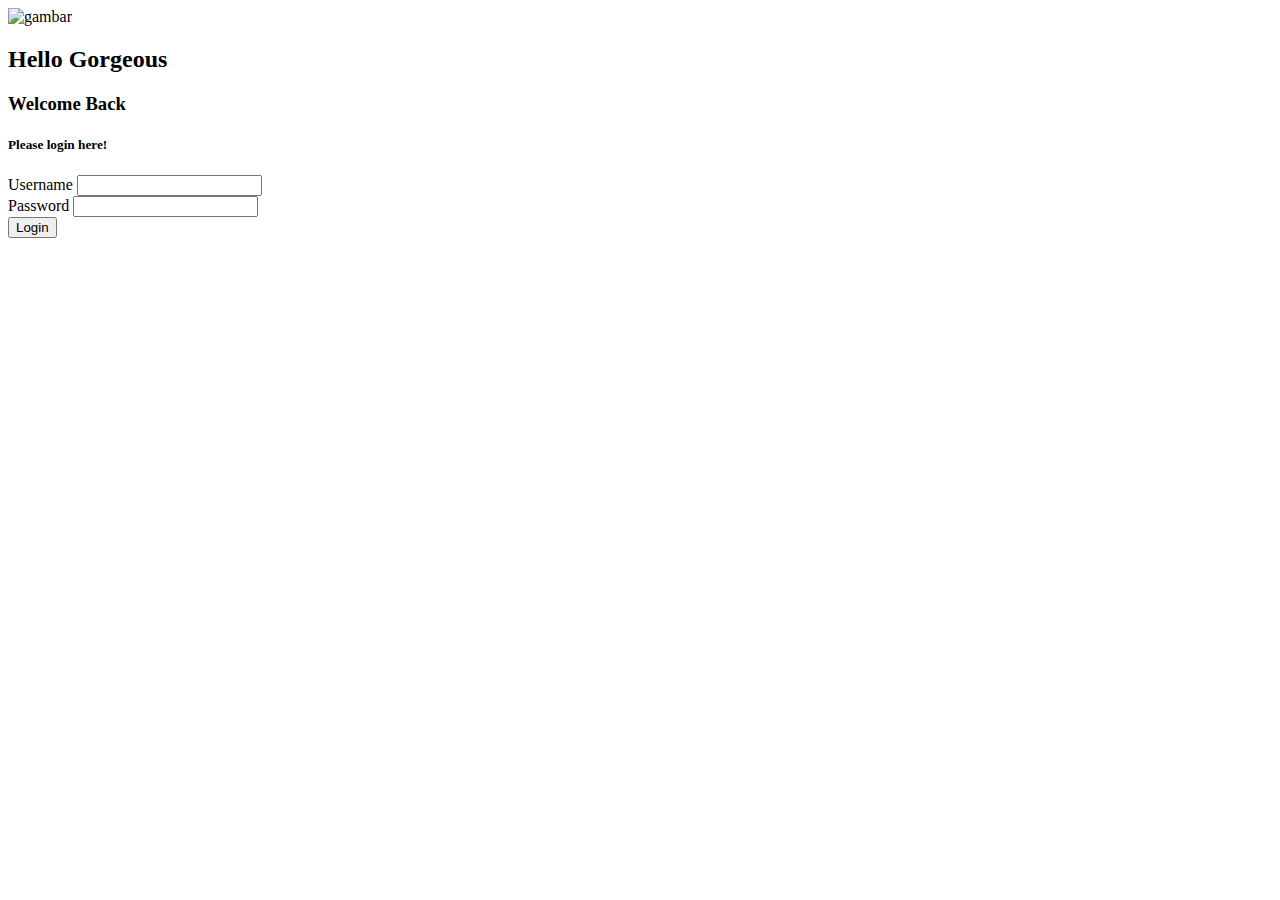
<file: src/main/resources/templates/auth/login.html>
<!DOCTYPE html>
<!--
To change this license header, choose License Headers in Project Properties.
To change this template file, choose Tools | Templates
and open the template in the editor.
-->
<html>

<head>
    <title>Login Page</title>
    <link rel="icon" th:href="@{/img/user.png}">
    <meta charset="UTF-8">
    <meta name="viewport" content="width=device-width, initial-scale=1.0">
    <i class="fa-thin fa-user"></i>
    <!-- Bootstrap CSS -->
    <link href="https://cdn.jsdelivr.net/npm/bootstrap@5.0.2/dist/css/bootstrap.min.css" rel="stylesheet"
        integrity="sha384-EVSTQN3/azprG1Anm3QDgpJLIm9Nao0Yz1ztcQTwFspd3yD65VohhpuuCOmLASjC" crossorigin="anonymous">
    <link rel="stylesheet" th:href="@{/css/style.css}">
</head>

<body>

    
        <div class="container"></div>
        <div class="row no-gutters">
            <div class="col-lg-7">
              <img id="img-fluid" th:src="@{/img/login.png}" alt="gambar" style="max-width: 100%;">
              <h2> Hello Gorgeous</h2>
            </div>
            <div class="col-lg-5" id="pict">
              <div class="login">
                <div class="form-login">
                    <h3 class="mb-4">Welcome Back</h3>
                    <h5 class="mb-4">Please login here!</h5>
                    <form th:action="@{/login}" th:method="POST" th:object="${loginRequest}">
                        <div class="mb-3">
                            <label for="username" class="form-label fw-bold">Username</label>
                            <input type="text" id="input-user" class="form-control" th:field="*{username}">
                        </div>
                        <div class="mb-3">
                            <label for="password" class="form-label fw-bold">Password</label>
                            <input type="password" id="input-pw" class="form-control" th:field="*{password}">
                        </div>
                        <button type="submit" class="btn btn-dark btn-login">Login</button>
                    </form>
                </div>
            </div>
            </div>
        </div>        
    
    </section>
    
</body>

</html>
</file>
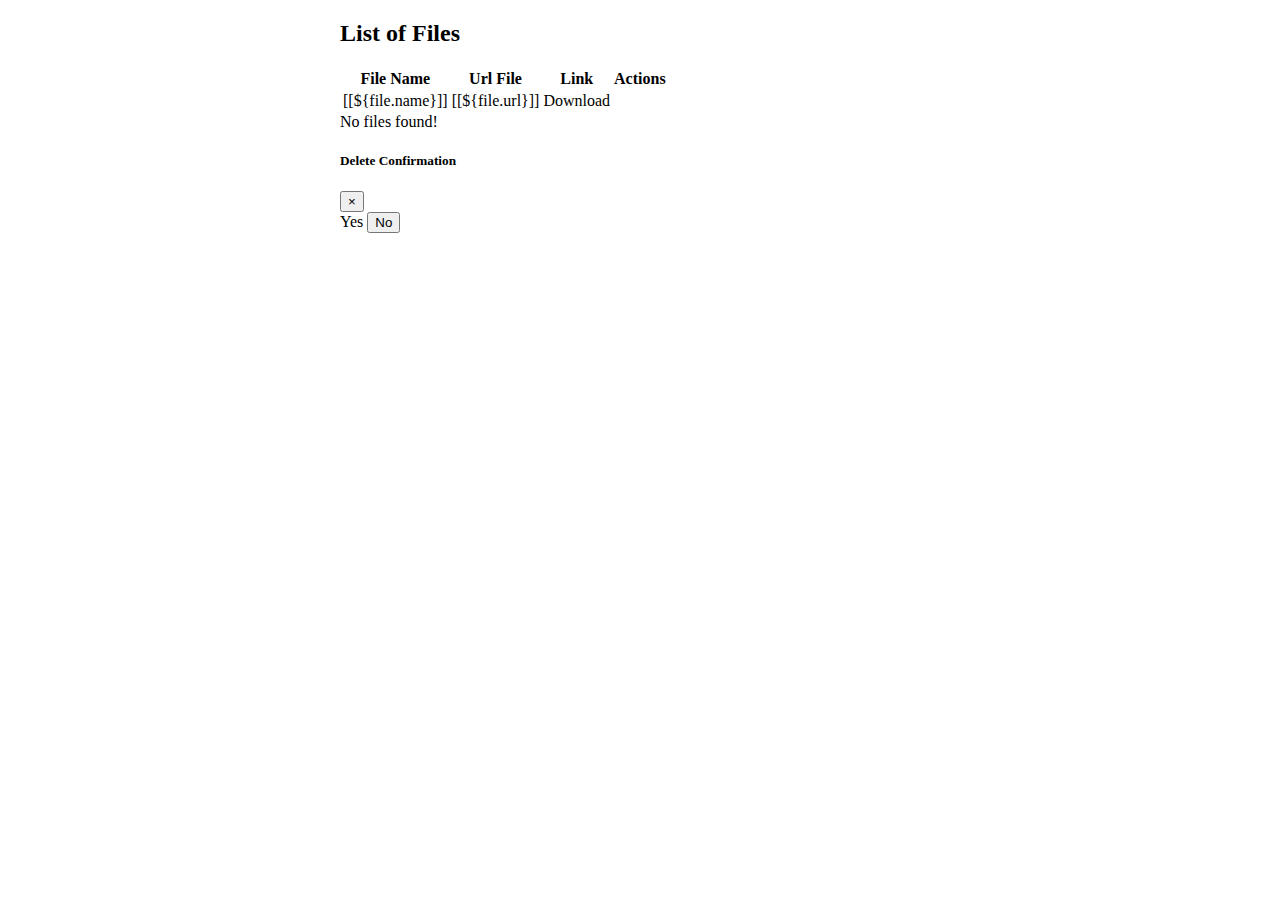
<file: src/main/resources/templates/fileupload/files.html>
<!DOCTYPE html>
<!--
To change this license header, choose License Headers in Project Properties.
To change this template file, choose Tools | Templates
and open the template in the editor.
-->
<html xmlns:th="http://www.thymeleaf.org">

<head>
  <meta http-equiv="Content-Type" content="text/html; charset=UTF-8" />
  <meta name="viewport" content="width=device-width,initial-scale=1.0,minimum-scale=1.0" />
  <title>Testing- Upload File</title>

  <link rel="stylesheet" th:href="@{/css/style4.css}">
  <link rel="stylesheet" type="text/css" th:href="@{/webjars/bootstrap/css/bootstrap.min.css}" />
  <link rel="stylesheet" href="https://cdnjs.cloudflare.com/ajax/libs/font-awesome/6.2.0/css/all.min.css"
    integrity="sha512-xh6O/CkQoPOWDdYTDqeRdPCVd1SpvCA9XXcUnZS2FmJNp1coAFzvtCN9BmamE+4aHK8yyUHUSCcJHgXloTyT2A=="
    crossorigin="anonymous" referrerpolicy="no-referrer" />
  <script type="text/javascript" th:src="@{/webjars/jquery/jquery.min.js}"></script>
  <script type="text/javascript" th:src="@{/webjars/bootstrap/js/bootstrap.min.js}"></script>
  
</head>

<body>
    <div class="container-fluid" style="max-width: 600px; margin: 0 auto;">
    <h2 class="text-center">List of Files</h2>

    <div th:if="${files.size() > 0}">
      <table class="table table-hover">
        <thead class="thead-light">
          <tr>
            <th scope="col">File Name</th>
            <th scope="col">Url File</th>
            <th scope="col">Link</th>
            <th scope="col">Actions</th>
          </tr>
        </thead>
        <tbody>
          <tr th:each="file : ${files}">
            <td>[[${file.name}]]</td>
            <td>[[${file.url}]]</td>
            <td><a th:href="@{${file.url}}">Download</a></td>
            <td>
              <a th:href="@{'/files/delete/' + ${file.name}}" th:fileName="${file.name}" id="btnDelete"
                title="Delete this file" class="fa-regular fa-trash-can icon-dark btn-delete"></a>
            </td>
          </tr>
        </tbody>
      </table>
    </div>

    <div th:unless="${files.size() > 0}">
      <span>No files found!</span>
    </div>
    
    <div class="modal fade text-center" id="confirmModal">
        <div class="modal-dialog">
          <div class="modal-content">
            <div class="modal-header">
              <h5 class="modal-title">Delete Confirmation</h5>
              <button type="button" class="close" data-dismiss="modal">
                <span aria-hidden="true">×</span>
              </button>
            </div>

            <div class="modal-body">
              <span id="confirmText"></span>
            </div>

            <div class="modal-footer">
              <a type="button" id="yesBtn" class="btn btn-danger">Yes</a>
              <button type="button" class="btn btn-secondary" data-dismiss="modal">No</button>
            </div>
          </div>
        </div>
    </div>
</div>
    <script type="text/javascript">
    $(document).ready(function () {
      $(".btn-delete").on("click", function (e) {
        e.preventDefault();
        link = $(this);

        fileName = link.attr("fileName");
        $("#yesBtn").attr("href", link.attr("href"));
        $("#confirmText").html("Do you want to delete the File: \<strong\>" + fileName + "\<\/strong\>?");
        $("#confirmModal").modal();
      });
    });
  </script>
  
</body>

</html>
</file>
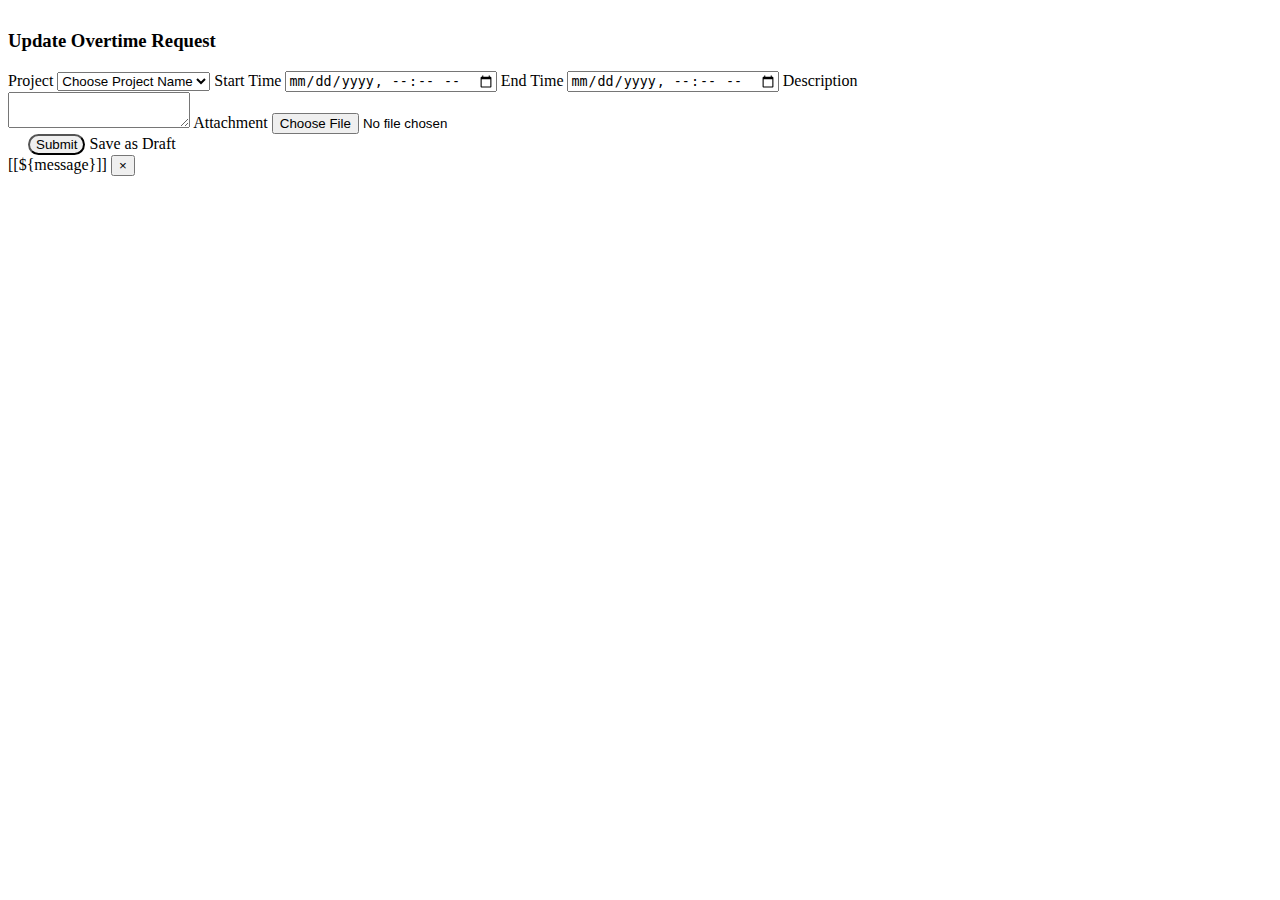
<file: src/main/resources/templates/fileupload/update-form.html>
<!DOCTYPE html>
<!--
To change this license header, choose License Headers in Project Properties.
To change this template file, choose Tools | Templates
and open the template in the editor.
-->
<!-- <html xmlns:th="http://www.thymeleaf.org"> -->
  <html xmlns:layout="http://www.ultraq.net.nz/thymeleaf/layout"
  layout:decorate="~{layout/main}">

<head>
  <meta http-equiv="Content-Type" content="text/html; charset=UTF-8" />
  <meta name="viewport" content="width=device-width,initial-scale=1.0,minimum-scale=1.0" />
  <title>Update Overtime Request</title>
  <link rel="stylesheet" type="text/css" th:href="@{/webjars/bootstrap/css/bootstrap.min.css}" />
  <script type="text/javascript" th:src="@{/webjars/bootstrap/js/bootstrap.min.js}"></script>
  <link  rel="stylesheet" th:href="@{/css/entity.css}">
  
</head>

<body>
    <section layout:fragment="content">
    <!-- <div class="container" style="margin-top: 30px; margin-right: 230px;">
        <div th:replace="components/navbar :: navbar"></div>
    </div> -->
    <div class="container" style="max-width: 1000px; margin-top: 30px;">
    <div class="table-con">
    <h3 class="mb-3">Update Overtime Request</h3>

    <form
        th:method="put"
        th:action="@{/overtime/update/{id} (id = ${id})}"
        th:object="${overtimeDTO}"
        enctype="multipart/form-data">

        <label for="projectList" class="form-label">Project</label>
        <select class="form-control" id="update-projectList" th:field="*{projectId}">
        <option th:each="project : ${projects}" th:value="${project.id}" th:text="${project.name}"></option>
        <option value="0" disabled selected>Choose Project Name</option>
        </select>

        
        <input class="form-control" type="hidden" id="update-overtime-id" th:value="${id}">
        <label for="start-time" class="form-label">Start Time</label>
        <input id="update-overtime-start-time" class="form-control" type="datetime-local" th:field="*{start_time}">

        <label for="end-time" class="form-label">End Time</label>
        <input id="update-overtime-end-time" class="form-control" type="datetime-local" th:field="*{end_time}">
        
        <label for="description" class="form-label">Description</label>
        <textarea id="update-overtime-description" class="form-control" type="text" th:field="*{description}"></textarea>
        
        <label for="CV" class="form-label">Attachment</label>
        <input id="update-overtime-attachment" class="form-control" type="file" name="input-attachment"/>
        <span th:text="*{attachment}"></span>
        
        <br>
        <button class="btn btn-sm btn-outline-dark float-right" style="border-radius: 20px; margin-left: 20px; " type="submit">
          Submit
        </button>
        <a class="btn btn-sm btn-outline-dark float-right"  style="border-radius: 20px; " onclick="saveUpdateAsDraft()">
          Save as Draft
        </a>
        <br>

    </form>

  </div>

    <div
        th:if="${message != null}"
        class="alert alert-secondary alert-dismissible fade show text-center message mt-3"
        role="alert">
        [[${message}]]
        <button type="button" class="close btn-sm" data-dismiss="alert" aria-label="Close">
          <span aria-hidden="true">×</span>
        </button>
    </div>
  </div>
  </section>
  
  <section layout:fragment="script">
    <!-- JQuery CDN -->
    <script src="https://cdnjs.cloudflare.com/ajax/libs/jquery/3.6.1/jquery.min.js"></script>
    <script th:src="@{/js/csrfToken.js}"></script>
    <script th:src="@{/js/create-overtime.js}"></script>
    </section>
</body>

</html>
</file>
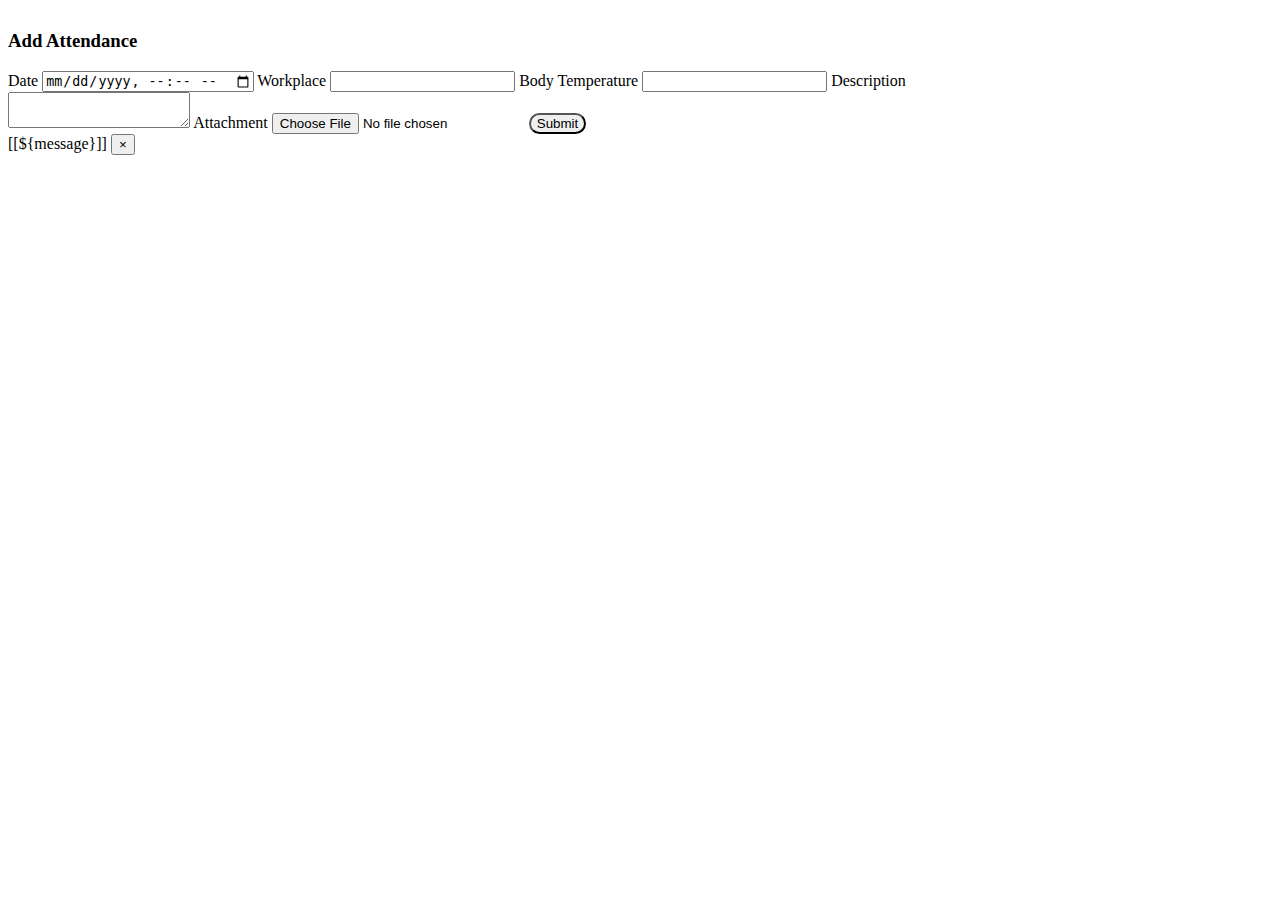
<file: src/main/resources/templates/fileupload/upload_form.html>
<!DOCTYPE html>
<!--
To change this license header, choose License Headers in Project Properties.
To change this template file, choose Tools | Templates
and open the template in the editor.
-->
<!-- <html xmlns:th="http://www.thymeleaf.org"> -->
  <html xmlns:layout="http://www.ultraq.net.nz/thymeleaf/layout"
  layout:decorate="~{layout/main}">

<head>
  <meta http-equiv="Content-Type" content="text/html; charset=UTF-8" />
  <meta name="viewport" content="width=device-width,initial-scale=1.0,minimum-scale=1.0" />
  <title>Add Attendance</title>

   <!-- Bootstrap CSS -->
   <link href="https://cdn.jsdelivr.net/npm/bootstrap@5.0.2/dist/css/bootstrap.min.css" rel="stylesheet"
   integrity="sha384-EVSTQN3/azprG1Anm3QDgpJLIm9Nao0Yz1ztcQTwFspd3yD65VohhpuuCOmLASjC" crossorigin="anonymous">
  <link rel="stylesheet" type="text/css" th:href="@{/webjars/bootstrap/css/bootstrap.min.css}" />
  <script type="text/javascript" th:src="@{/webjars/bootstrap/js/bootstrap.min.js}"></script>
  <link  rel="stylesheet" th:href="@{/css/entity.css}">
  <link  rel="stylesheet" th:href="@{/css/style4.css}">

</head>

<body>

  <section layout:fragment="content">
    <!-- <div class="container" style="margin-top: 30px; margin-right: 230px;">
        <div th:replace="components/navbar :: navbar"></div>
    </div> -->

    <div class="container table-con" style="max-width: 1000px; margin-top: 30px;" >
  
    <h3 class="mb-3">Add Attendance</h3>

    <form
        method="post"
        th:action="@{/attendance/upload}"
        th:object="${attendanceDTO}"
        enctype="multipart/form-data">

        
        <label for="start-time" class="form-label">Date</label>
        <input id="insert-overtime-start-time" class="form-control" type="datetime-local" th:field="*{date}">
         
        
        <label for="workplace" class="form-label">Workplace</label>
        <input id="insert-attendance-workplace" class="form-control" type="text" th:field="*{workplace}">
         

        <label for="body-temperature" class="form-label">Body Temperature</label>
        <input id="insert-body-temperature" class="form-control" type="text" th:field="*{body_temperature}">
         
        
        <label for="description" class="form-label">Description</label>
        <textarea  id="insert-overtime-description" class="form-control" type="text" th:field="*{description}"></textarea>
         
        <label for="CV" class="form-label">Attachment</label>
        <input id="insert-overtime-attachment" class="form-control" type="file" name="input-attachment"/>
         
         
        <button class="btn btn-sm btn-outline-dark float-left" style="border-radius: 20px; margin-top: 20px; " type="submit">
          Submit
        </button>
        <!-- <a href="#" class="btn btn-sm btn-outline-dark float-right"  style="border-radius: 20px;" onclick="saveAsDraft()">
          Save as Draft
        </a> -->
                 
    </form>

    <div
        th:if="${message != null}"
        class="alert alert-secondary alert-dismissible fade show text-center message mt-3"
        role="alert">
        [[${message}]]
        <button type="button" class="close btn-sm" data-dismiss="alert" aria-label="Close">
          <span aria-hidden="true">×</span>
        </button>
    </div>
  </div>
  </section>

  <section layout:fragment="script">
    <!-- JQuery CDN -->
    <script src="https://cdnjs.cloudflare.com/ajax/libs/jquery/3.6.1/jquery.min.js"></script>
    <script th:src="@{/js/csrfToken.js}"></script>
    <script th:src="@{/js/create-overtime.js}"></script>
    
  </section>
</body>

</html>
</file>
